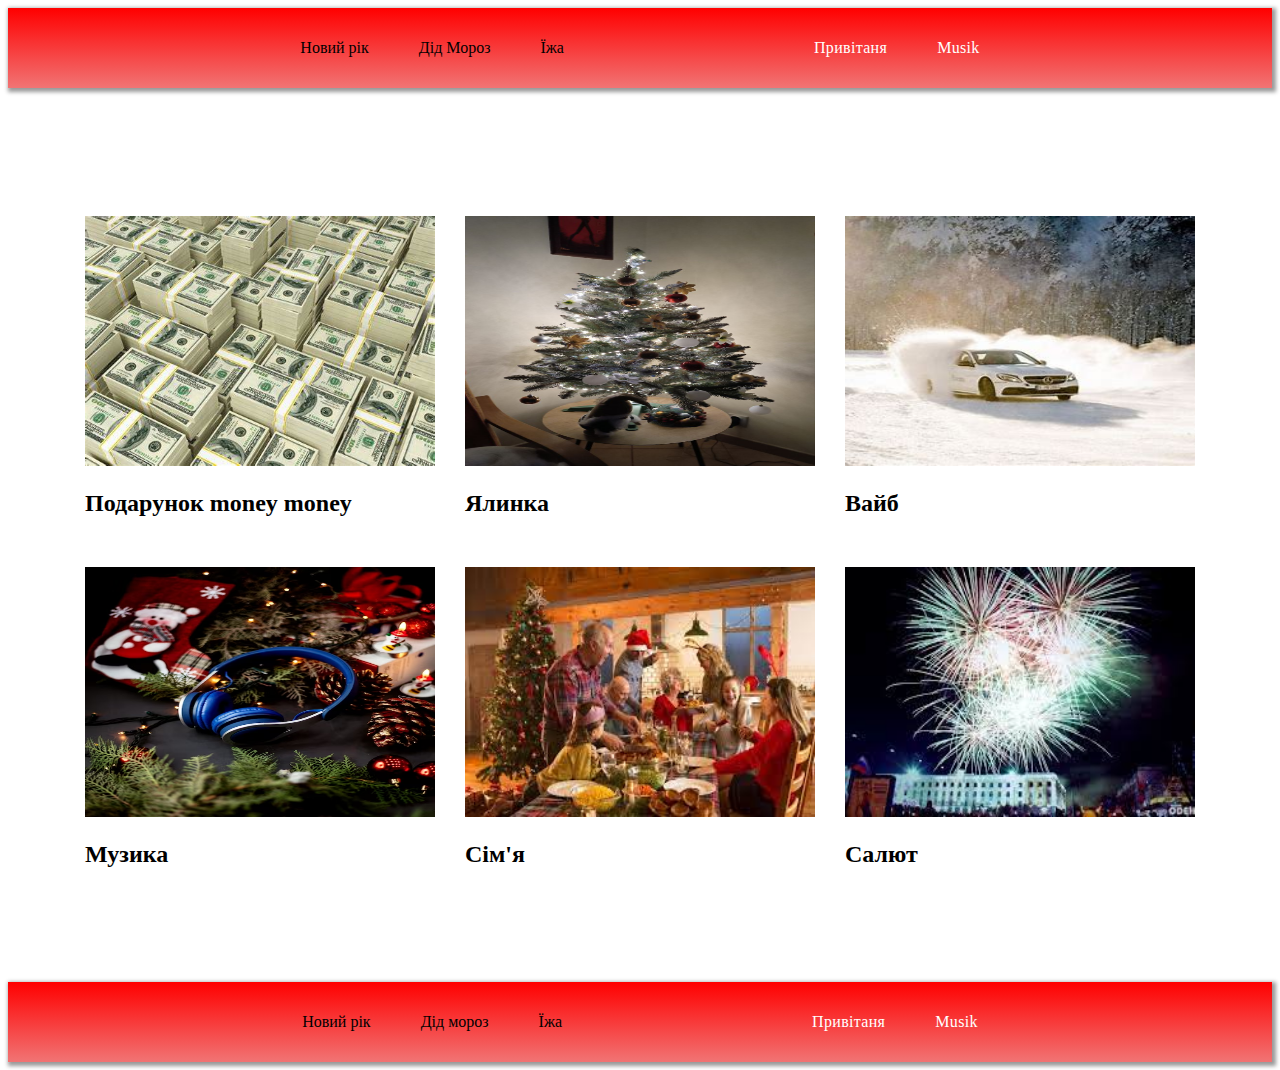
<file: index.html>
<!DOCTYPE html>
<html lang="en">
<head>
  <meta charset="UTF-8">
  <meta name="viewport" content="width=device-width, initial-scale=1.0">
  <title>NewYear</title>
 
  <link rel="stylesheet" href="./style.css">
</head>
<body>
  <header>
    <nav>
     <ul class="nav">
         <li class="nav-item"><a class="nav-link">Новий рік</a></li>
         <li class="nav-item"><a class="nav-link" href="./dedmoros.html">Дід Мороз</a></li>
         <li class="nav-item"><a class="nav-link" href="./eda.html">Їжа</a></li>
      </ul>        
    </nav>
    <ul class="contacts-list">
     <li class="contacts-list-item">
         <a class="contacts-list-link" href="https://www.youtube.com/watch?v=jfYYdYy1oQ4">Привітаня</a></li>
     <li class="contacts-list-item">
         <a class="contacts-list-link" href="https://www.youtube.com/watch?v=y1IzBjtyxmg">Musik</a></li>
   </ul>

 </header>
    <main>
        <section class="portfolio-section">
            <ul class="filters-list">
              
            </ul>
            <ul class="portfolio-list">
                <li>
                    <img class="img" src="./img_1.jpg" alt="">
                    <h2 class="portfolio-list-title">Подарунок money money</h2>
                     </li>
                <li>
                    <img class="img" src="./img_2.jpg" alt="">
                    <h2 class="portfolio-list-title">Ялинка</h2>
                </li>
                <li>
                    <img class="img" src="./img_3.jpg" alt="">
                    <h2 class="portfolio-list-title">Вайб</h2>
                    </li>
                <li>
                  <a href="https://www.youtube.com/watch?v=y1IzBjtyxmg"><img class="img" src="./img_4.jpg" alt=""></a>
                    <h2 class="portfolio-list-title">Музика</h2>
                      </li>
                <li>
                    <img class="img" src="./img_5.jpg" alt="">
                    <h2 class="portfolio-list-title">Сім'я</h2>
                    </li>
                <li>
                 <a href="https://www.youtube.com/watch?v=Y5uoa91zb1c"><img class="img" src="./img_6.jpg" alt=""></a>
                    <h2 class="portfolio-list-title">Салют</h2>
                     </li>
            </ul>
        </section>
    </main>
    <footer>
      <nav>
       <ul class="nav">
           <li class="nav-item"><a class="nav-link">Новий рік</a></li>
           <li class="nav-item"><a class="nav-link" href="./dedmoros.html">Дід мороз</a></li>
           <li class="nav-item"><a class="nav-link" href="./eda.html">Їжа</a></li>
        </ul>        
      </nav>
      <ul class="contacts-list">
       <li class="contacts-list-item">
           <a class="contacts-list-link" href="https://www.youtube.com/watch?v=jfYYdYy1oQ4">Привітаня</a>
      </li>
       <li class="contacts-list-item">
           <a class="contacts-list-link" href="https://www.youtube.com/watch?v=y1IzBjtyxmg">Musik</a>
      </li>
     </ul>

   </footer>
    </body>
</file>
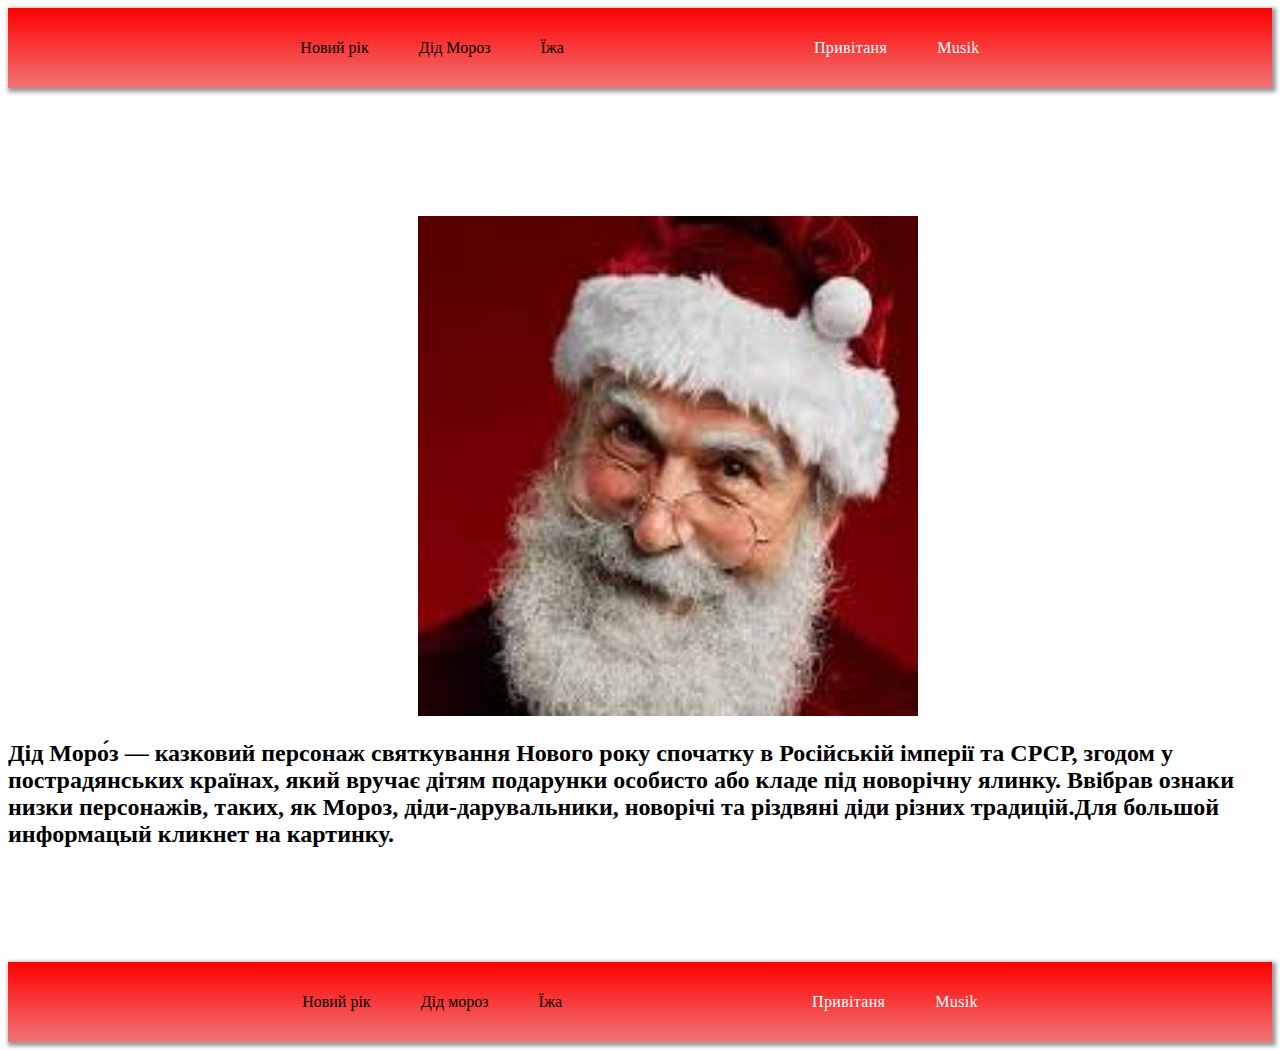
<file: dedmoros.html>
<!DOCTYPE html>
<html lang="en">
<head>
  <meta charset="UTF-8">
  <meta name="viewport" content="width=device-width, initial-scale=1.0">
  <title>Web_Studio</title>
 
  <link rel="stylesheet" href="./style.css">
</head>
<body>
  <header>
    <nav>
     <ul class="nav">
         <li class="nav-item"><a class="nav-link" href="./index.html">Новий рік</a></li>
         <li class="nav-item"><a class="nav-link">Дід Мороз</a></li>
         <li class="nav-item"><a class="nav-link" href="./eda.html">Їжа</a></li>
      </ul>        
    </nav>
    <ul class="contacts-list">
     <li class="contacts-list-item">
         <a class="contacts-list-link" href="https://www.youtube.com/watch?v=jfYYdYy1oQ4">Привітаня</a></li>
     <li class="contacts-list-item">
         <a class="contacts-list-link" href="https://www.youtube.com/watch?v=y1IzBjtyxmg">Musik</a></li>
   </ul>

 </header>
    <main>
        <section class="portfolio-section">
            <ul class="filters-list">
              
            </ul>
            <ul class="portfolio-list">
                <li>
                 <a href="https://ru.wikipedia.org/wiki/Дед_Мороз"><img class="img-title" src="./img_11.jpg" alt=""></a>   
                    <h2 class="portfolio-list-title">Дід Моро́з — казковий персонаж святкування Нового року спочатку в Російській імперії та СРСР, згодом у пострадянських країнах, який вручає дітям подарунки особисто або кладе під новорічну ялинку. Ввібрав ознаки низки персонажів, таких, як Мороз, діди-дарувальники, новорічі та різдвяні діди різних традицій.Для большой информацый кликнет на картинку.</h2>
                     </li>
        </section>
    </main>
    <footer>
      <nav>
       <ul class="nav">
           <li class="nav-item"><a class="nav-link" href="./index.html">Новий рік</a></li>
           <li class="nav-item"><a class="nav-link">Дід мороз</a></li>
           <li class="nav-item"><a class="nav-link" href="./eda.html">Їжа</a></li>
        </ul>        
      </nav>
      <ul class="contacts-list">
       <li class="contacts-list-item">
           <a class="contacts-list-link" href="https://www.youtube.com/watch?v=jfYYdYy1oQ4">Привітаня</a>
      </li>
       <li class="contacts-list-item">
           <a class="contacts-list-link" href="https://www.youtube.com/watch?v=y1IzBjtyxmg">Musik</a>
      </li>
     </ul>

   </footer>
    </body>
</file>
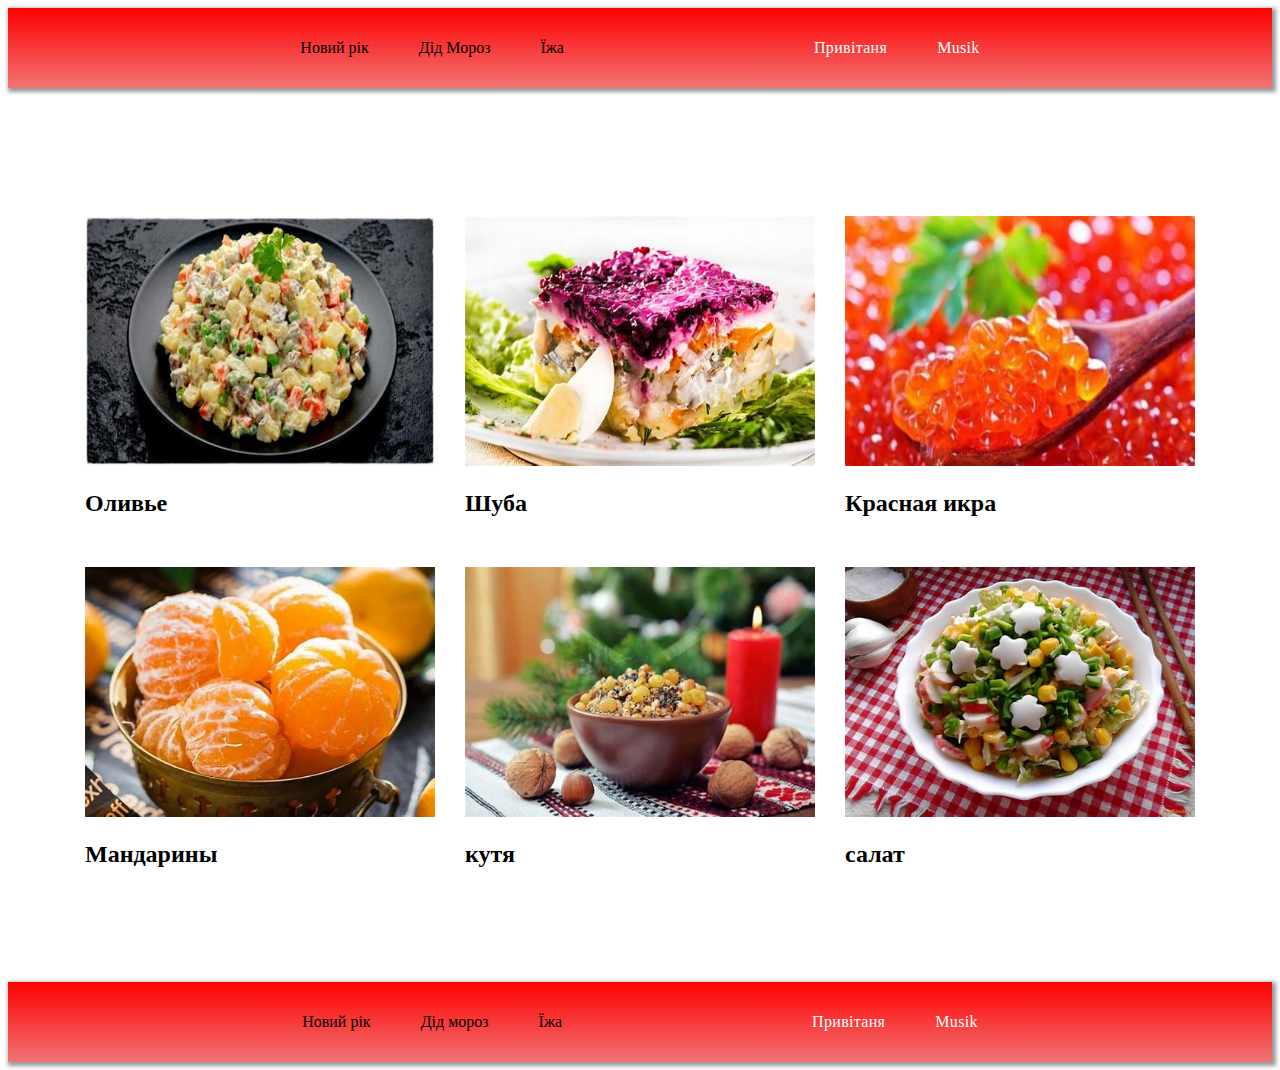
<file: eda.html>
<!DOCTYPE html>
<html lang="en">
<head>
  <meta charset="UTF-8">
  <meta name="viewport" content="width=device-width, initial-scale=1.0">
  <title>Web_Studio</title>
 
  <link rel="stylesheet" href="./style.css">
</head>
<body>
  <header>
    <nav>
     <ul class="nav">
         <li class="nav-item"><a class="nav-link" href="./index.html">Новий рік</a></li>
         <li class="nav-item"><a class="nav-link" href="./dedmoros.html">Дід Мороз</a></li>
         <li class="nav-item"><a class="nav-link">Їжа</a></li>
      </ul>        
    </nav>
    <ul class="contacts-list">
     <li class="contacts-list-item">
         <a class="contacts-list-link" href="https://www.youtube.com/watch?v=jfYYdYy1oQ4">Привітаня</a></li>
     <li class="contacts-list-item">
         <a class="contacts-list-link" href="https://www.youtube.com/watch?v=y1IzBjtyxmg">Musik</a></li>
   </ul>

 </header>
    <main>
        <section class="portfolio-section">
            <ul class="filters-list">
              
            </ul>
            <ul class="portfolio-list">
                <li>
                    <img class="img" src="./img_111.jpg" alt="">
                    <h2 class="portfolio-list-title">Оливье</h2>
                     </li>
                <li>
                    <img class="img" src="./img_222.jpg" alt="">
                    <h2 class="portfolio-list-title">Шуба</h2>
                </li>
                <li>
                    <img class="img" src="./img_333.jpg" alt="">
                    <h2 class="portfolio-list-title">Красная икра</h2>
                    </li>
                <li>
                    <img class="img" src="./img_444.jpg" alt="">
                    <h2 class="portfolio-list-title">Мандарины</h2>
                      </li>
                <li>
                    <img class="img" src="./img_555.jpg" alt="">
                    <h2 class="portfolio-list-title">кутя</h2>
                    </li>
                <li>
                 <a><img class="img" src="./img_666.jpg" alt=""></a>
                    <h2 class="portfolio-list-title">салат</h2>
                     </li>
            </ul>
        </section>
    </main>
    <footer>
      <nav>
       <ul class="nav">
           <li class="nav-item"><a class="nav-link" href="./index.html">Новий рік</a></li>
           <li class="nav-item"><a class="nav-link" href="./dedmoros.html">Дід мороз</a></li>
           <li class="nav-item"><a class="nav-link">Їжа</a></li>
        </ul>        
      </nav>
      <ul class="contacts-list">
       <li class="contacts-list-item">
           <a class="contacts-list-link" href="https://www.youtube.com/watch?v=jfYYdYy1oQ4">Привітаня</a>
      </li>
       <li class="contacts-list-item">
           <a class="contacts-list-link" href="https://www.youtube.com/watch?v=y1IzBjtyxmg">Musik</a>
      </li>
     </ul>

   </footer>
    </body>
</file>
<file: style.css>
header, footer{
    display: flex;
    align-items: center;
    justify-content: center;
    gap: 100px;
    height: 80px;
    background-image: linear-gradient(to top, #e7161698, #ff0000);
    box-shadow: 2px 2px 4px 2px rgba(0, 0, 0, 0.4);
}
a{
    text-decoration: none;    
}
ul{
    list-style: none;
    padding: 0;
   margin: 0;
   }
.nav{
    display: flex;
    justify-content: center;
    align-items: center;
    gap: 50px; 
}
.nav-link{
    text-decoration: none;
    color: #000000;
}
.nav-link:hover {
    cursor: pointer;
    color: #ffffff;
}
.nav-item, .contacts-list-item  {
    list-style: none;
}
.contacts-list-item {
    display: flex;
    gap: 5px;
    align-items: center;
}
.nav-btns {
    display: flex;
    gap: 20px;
}
.nav-img {
    width: 25px;
}
.btn {
    background-color: #4CAF50;
    border: none;
    color: white;
    padding: 15x 10px;
    text-align: center;
    text-decoration: none;
    display: inline-block;
    font-size: 16px;
    margin: 4px 2px;
    cursor: pointer;
    display: block; 
}

.item-img {
    
    width: 300px;
    
}
.contacts-list{
    margin-left: 150px;
    display: flex;
    gap: 50px;
}

.contacts-list-link{       
    font-size: 16px;
    font-weight: 500;
    line-height: 16px;
    letter-spacing: 0.02em;
    color: #ffffff;
    text-decoration: none;
}
.contacts-list-link:hover{
    color: #05233c;
}
.content{
    list-style: none;
    display: flex;
    gap: 20px;
    flex-wrap: wrap;
    justify-content: center;
    margin-bottom: 100px;
}
.content-item{    
    margin-top: 92px;
      border-radius: 0 0 10px 10px;
    box-shadow: 0 0 10px #444;

}
.item-title, .item-text {
    padding-left: 10px;
}

.portfolio-section {
    padding-top: 94px;
    padding-bottom: 94px;
      }
.filters-list{
    display: flex;
    justify-content: center;
    gap: 8px;
    margin-bottom: 34px;
 }
 .filters-list-btn {
    border: none;
    padding: 6px 22px;
    transition: 0.5s;
  }
  .filters-list-btn:hover{
    background-color: #2699f8;
    color: #FFFFFF;
    cursor: pointer;
  }
  .portfolio-list {
    display: flex;
    flex-wrap: wrap;
    justify-content: center;
    gap: 30px;
    min-width: 1200px;
  }
  .img {
    width: 350px;
    height: 250px;
  }
  /* ------------------------------dedmoros-------------------------------- */
  .img-title{
    width: 500px;
    height: 500px;
    margin-left: 410px;
  }
</file>
